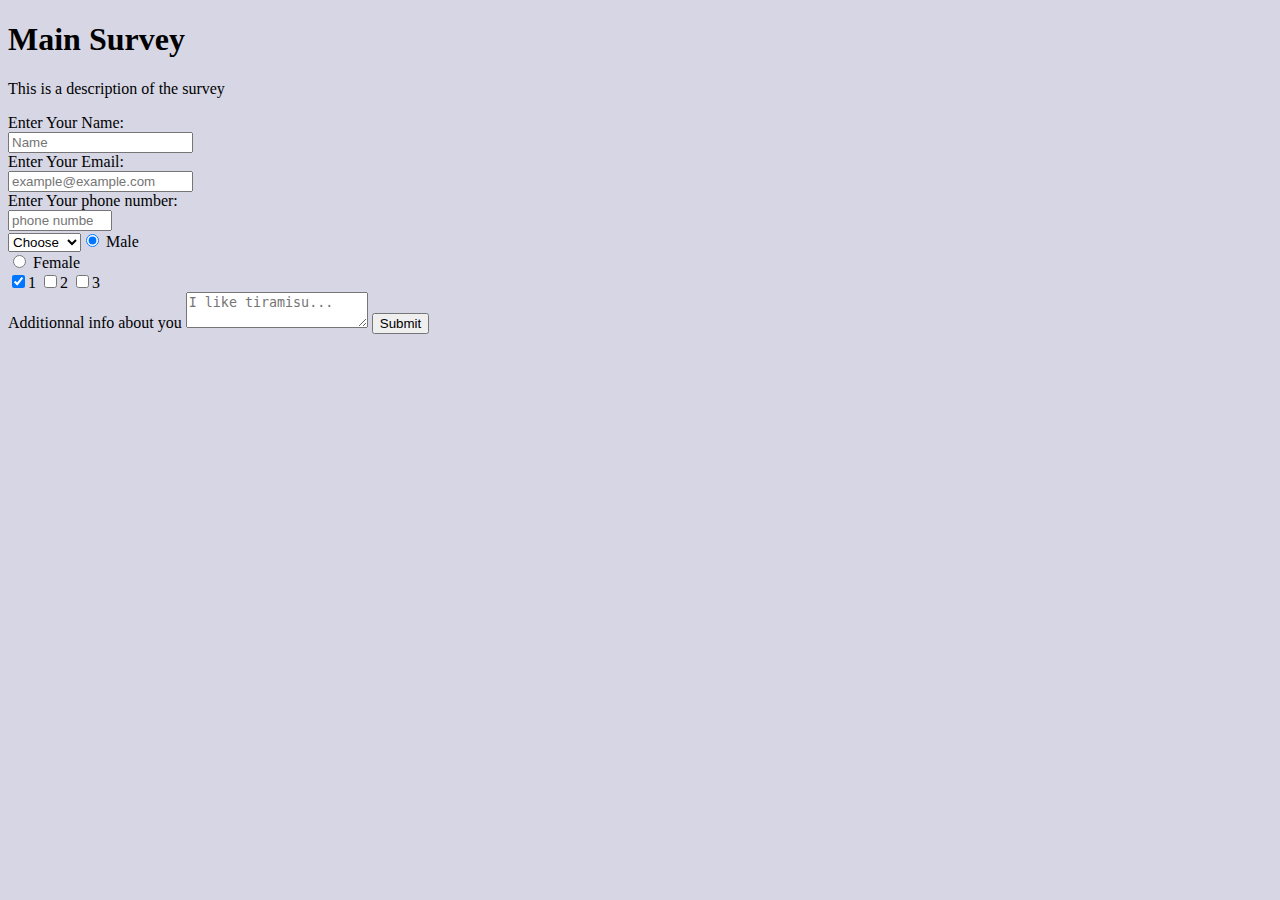
<file: responsive-web-design/index.html>
<!DOCTYPE html>
<html lang="en">
  <head>
    <title>Main Survey</title>
    <meta charset="utf-8">
    <meta name="viewport" content="width=device-width, initial-scale=1.0" />
    <link rel="stylesheet" href="styles.css" />
  </head>
  <body>
    <h1 id="title">Main Survey</h1>
    <p id="description"> This is a description of the survey </p>
    <form id=survey-form>
      <label for="name-label" id="name-label"> Enter Your Name:
      <label for="name"> <input id="name" name="name" type="text" placeholder="Name" required /></label>
            <label for="email-label" id="email-label"> Enter Your Email: 
      <label for="email"><input id="email" name="email" type="email" placeholder="example@example.com"required /></label>
      <label for="number-label" id="number-label"> Enter Your phone number: 
      <label for="number"><input id="number" name="number" type="number" placeholder="phone number" min="11111" max="99999999" required /></label>
      <label for="dropdown">
        <select id="dropdown">
          <option>Choose</option>
          <option>Option 1</option>
          <option>Option 2</option>
        </label>
          <br>
          <label for="gender-male"><input id="gender-male" type="radio" name="gender" value="1"checked /> Male</label>
        <label for="gender-female"><input id="gender-female" type="radio" name="gender" value="2" /> Female</label>
        <label for="languages">
          <input id="languages" type="checkbox" value="1" checked>1
          <input id="languages" type="checkbox" value="2" >2
          <input id="languages" type="checkbox" value="2">3
        </label>
        <label for="additional-info">Additionnal info about you <textarea id="additional-info" placeholder="I like tiramisu..."></textarea>
        <input id="submit" type="submit" value="Submit" />
    </form>
  </body>
</html>
</file>
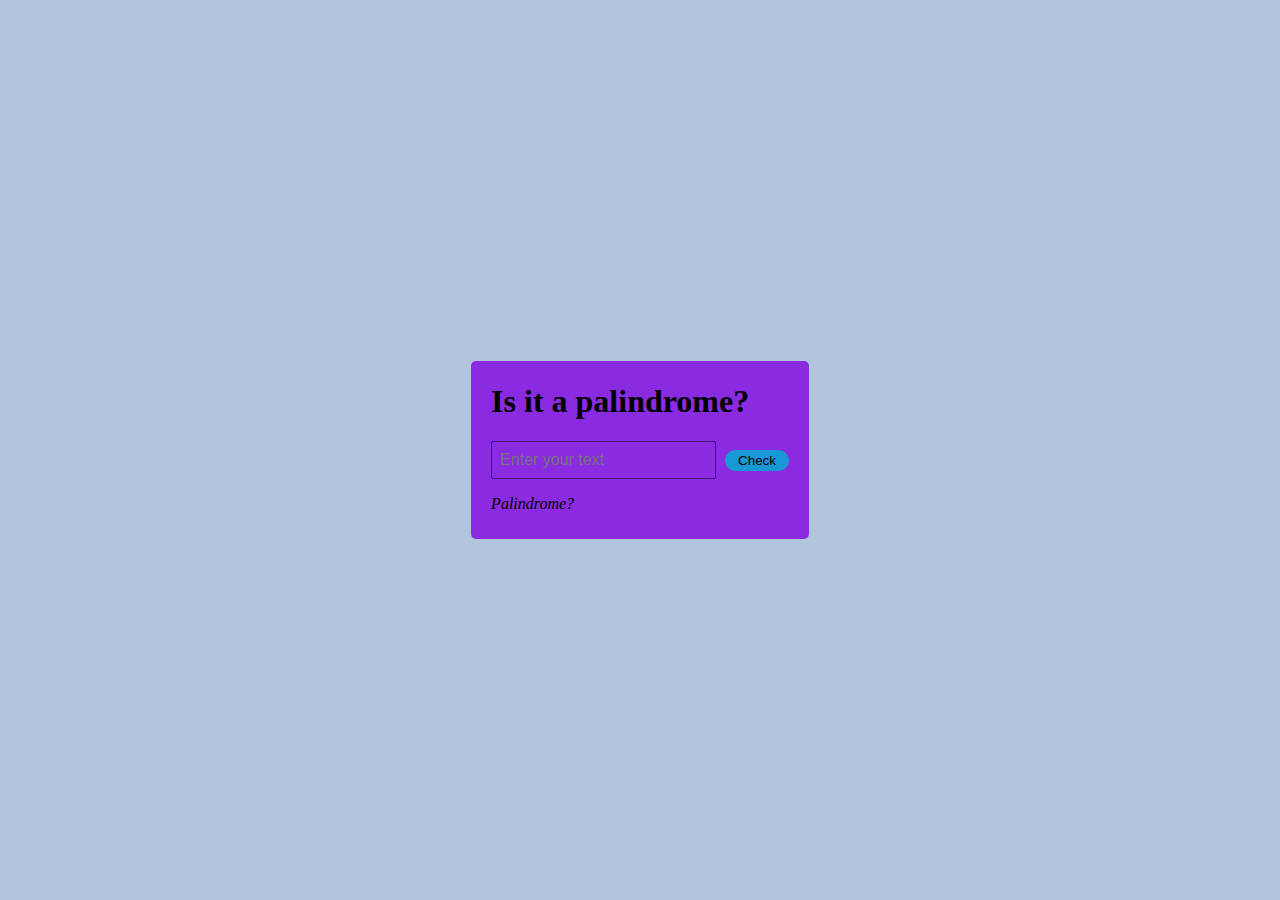
<file: javascript-algorithms-data-structures/project1-palindrome-checker/index.html>
<!DOCTYPE html>
<html lang="en">
<head>
    <meta charset="UTF-8">
    <meta name="viewport" content="width=device-width, initial-scale=1.0">
    <title>Palindrome Checker</title>
    <link rel="stylesheet" href="styles.css" />

</head>
<body>
<div id="palindrome-checker">
    <h1>Is it a palindrome?</h1>
    <input type="text" placeholder="Enter your text" id="text-input"></input>
    <button type="submit" id="check-btn">Check</button>
    <p id="result">Palindrome?</p>
</div>
    <script src="script.js"></script>
</body>
</html>
</file>
<file: responsive-web-design/styles.css>
body {
    background-color: rgba(200,200,220,75%);
  }
  
  label {
    display: block;
  }
</file>
<file: javascript-algorithms-data-structures/project1-palindrome-checker/styles.css>
body {
    background-color: lightsteelblue;
    margin:0;
    height:100vh; 
    display:grid;             
    place-items: center;
}

#palindrome-checker {
  background-color: blueviolet; 
  padding-left: 20px; 
  padding-right: 20px;
  padding-bottom: 10px;
  border-radius: 5px;
}

h1 {
    font-weight: 700;
}

#text-input {
    box-shadow: inset black 0 0 0 0.5px;
    border: 0;
    background: rgba(0, 0, 0, 0);
    appearance: none;
    position: relative;
    border-radius: 3px;
    padding: 9px 9px;
    line-height: 1.4;
    color: rgb(0, 0, 0);
    font-size: 16px;
    font-weight: 400;
    height: 20px;
    margin-right: 5px;
    transition: all .2s ease;
    :hover{
        box-shadow: 0 0 0 0 #fff inset, #1899D6 0 0 0 2px;
    }
    :focus{
        background: #fff;
        outline: 0;
        box-shadow: 0 0 0 0 #fff inset, #1899D6 0 0 0 3px;
    }

}

#check-btn {
      appearance: button;
      background-color: #1899D6;
      border: solid transparent;
      border-radius: 16px;
      box-sizing: border-box;
      color: black;
      cursor: pointer;
      padding : 0 10px 0 10px;
}
 
#result {
 font-style: italic;
}
</file>
